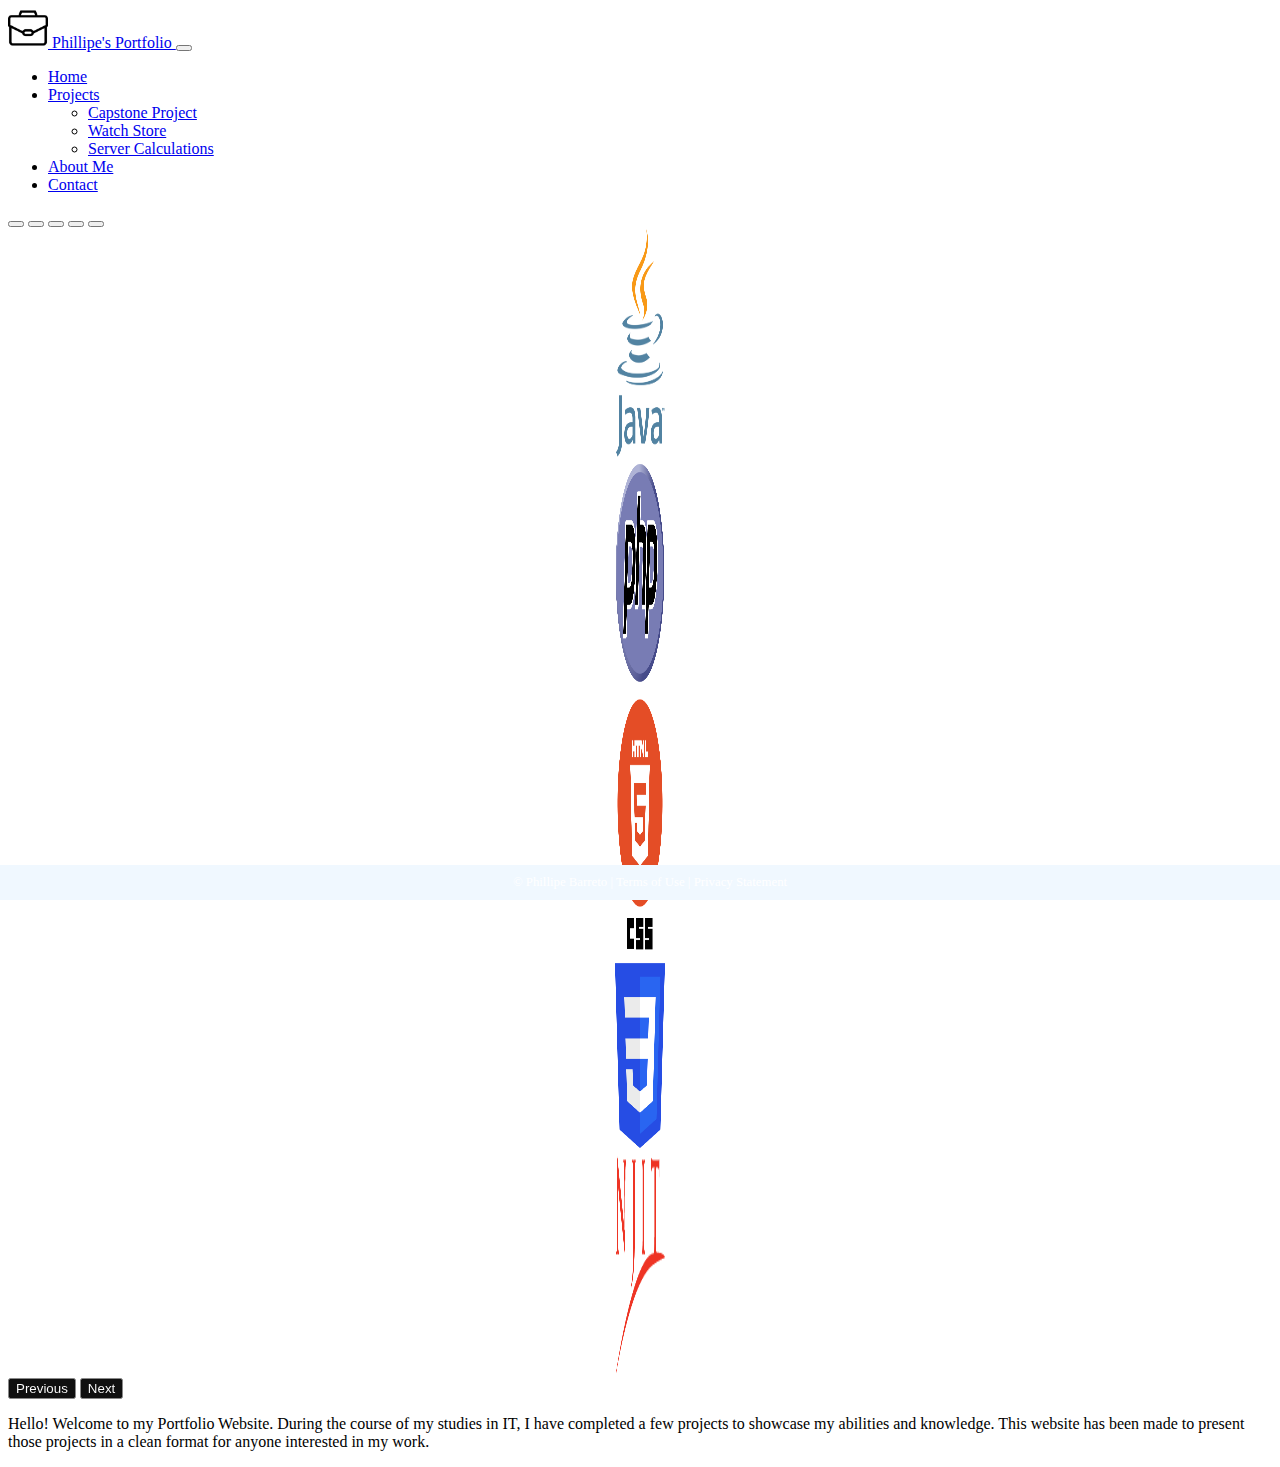
<file: index.html>
<!-- DEVELOPER: Phillipe Barreto, IS117-006, Spring 2023-->
<!DOCTYPE html>
<html lang="en">
<head>
    <meta charset="UTF-8">
    <meta name="viewport" content="width=device-width, initial-scale=1">
    <title>Phillipe's Project Portfolio</title>
    <link href="https://cdn.jsdelivr.net/npm/bootstrap@5.0.2/dist/css/bootstrap.min.css" rel="stylesheet" 
    integrity="sha384-EVSTQN3/azprG1Anm3QDgpJLIm9Nao0Yz1ztcQTwFspd3yD65VohhpuuCOmLASjC" crossorigin="anonymous">
    <link rel="stylesheet" href="styles/main.css">
</head>
<body>
    <nav class="navbar navbar-expand-md justify-content-start bg-dark navbar-dark col-12">
        <div class="container">
          <a class="navbar-brand" href="index.html">
            <img src="images/portfolio.png" height="40" alt="portfolio logo"> Phillipe's Portfolio
          </a>
          <button class="navbar-toggler" type="button" data-toggle="collapse" data-target="#navbarNav"
            aria-controls="navbarNav" aria-expanded="false" aria-label="Toggle navigation">
            <span class="navbar-toggler-icon"></span>
          </button>
          <div class="collapse navbar-collapse" id="navbarNav">
            <ul class="navbar-nav ml-auto text-primary">
              <li class="nav-item">
                <a class="nav-link active" aria-current="page" href="index.html">Home</a>
              </li>
              <!-- dropdown-->
              <li class="nav-item dropdown">
                <a href="#" class="nav-link dropdown-toggle" id="navbardrop"
                data-toggle="dropdown" role="button" data-bs-toggle="dropdown" aria-expanded="false">
                  Projects
                </a>
                <ul class="dropdown-menu">
                  <li><a class="dropdown-item" href="pro1.html">Capstone Project</a></li>
                  <li><a class="dropdown-item" href="pro2.html">Watch Store</a></li>
                  <li><a class="dropdown-item" href="pro3.html">Server Calculations</a></li>
                </ul>
              </li>
              <li class="nav-item">
                <a class="nav-link" href="aboutme.html">About Me
                </a>
                </li>
              <li class="nav-item">
                <a class="nav-link" href="contact.html">Contact</a>
              </li>
            </ul>
          </div>
        </div>
      </nav>
      
      <!-- Carousel -->
    <div id="carouselExampleIndicators" class="carousel slide" data-bs-ride="true">
        <div class="carousel-indicators">
            <button type="button" data-bs-target="#carouselExampleIndicators" data-bs-slide-to="0" class="active" aria-current="true" aria-label="Slide 1"></button>
            <button type="button" data-bs-target="#carouselExampleIndicators" data-bs-slide-to="1" aria-label="Slide 2"></button>
            <button type="button" data-bs-target="#carouselExampleIndicators" data-bs-slide-to="2" aria-label="Slide 3"></button>
            <button type="button" data-bs-target="#carouselExampleIndicators" data-bs-slide-to="3" aria-label="Slide 4"></button>
            <button type="button" data-bs-target="#carouselExampleIndicators" data-bs-slide-to="4" aria-label="Slide 5"></button>
        </div>
        <div class="carousel-inner">
            <div class="carousel-item active">
                <img src="images/javalogo.png" class="center-block w-50" alt="...">
            </div>
            <div class="carousel-item">
                <img src="images/PHP-logo.svg.png" class="d-flex w-50 justify-content-center" alt="...">
            </div>
            <div class="carousel-item">
                <img src="images/htmllogo.webp" class="d-flex w-50 justify-content-center" alt="...">
            </div>
            <div class="carousel-item">
                <img src="images/CSS3_logo_and_wordmark.svg.png" class="d-flex w-50 justify-content-center" alt="...">
            </div>
            <div class="carousel-item">
                <img src="images/njitlogo.png" class="d-flex w-50 justify-content-center" alt="...">
            </div>
        </div>
     <button class="carousel-control-prev" type="button" data-bs-target="#carouselExampleIndicators" data-bs-slide="prev">
         <span class="carousel-control-prev-icon" aria-hidden="true"></span>
          <span class="visually-hidden">Previous</span>
     </button>
     <button class="carousel-control-next" type="button" data-bs-target="#carouselExampleIndicators" data-bs-slide="next">
         <span class="carousel-control-next-icon" aria-hidden="true"></span>
         <span class="visually-hidden">Next</span>
     </button>
    </div>
    <div class="col-xl-7 d-flex aligns-items-center justify-content-center text-center mx-auto">
        <div class="card">
          <div class="card-body ">
            
            <p class="card-text"></p>Hello! Welcome to my Portfolio Website. During the course of my studies in IT, I have completed a few projects to showcase my abilities and knowledge. 
                This website has been made to present those projects in a clean format for anyone interested in my work.</p>
           
       </div>
    

    <footer class ="footer page-footer font-small text-center ">
        <div class ="container">
            <div class ="row">
                <span class="text-muted"> &copy; Phillipe Barreto  |  Terms of Use  |  Privacy Statement</span>
            </div>
        </div>
    </footer>

    <script src="https://cdn.jsdelivr.net/npm/@popperjs/core@2.9.2/dist/umd/popper.min.js" integrity="sha384-IQsoLXl5PILFhosVNubq5LC7Qb9DXgDA9i+tQ8Zj3iwWAwPtgFTxbJ8NT4GN1R8p" 
    crossorigin="anonymous"></script>
    <script src="https://cdn.jsdelivr.net/npm/bootstrap@5.0.2/dist/js/bootstrap.min.js" integrity="sha384-cVKIPhGWiC2Al4u+LWgxfKTRIcfu0JTxR+EQDz/bgldoEyl4H0zUF0QKbrJ0EcQF" 
    crossorigin="anonymous"></script>
</body>
</html>
</file>
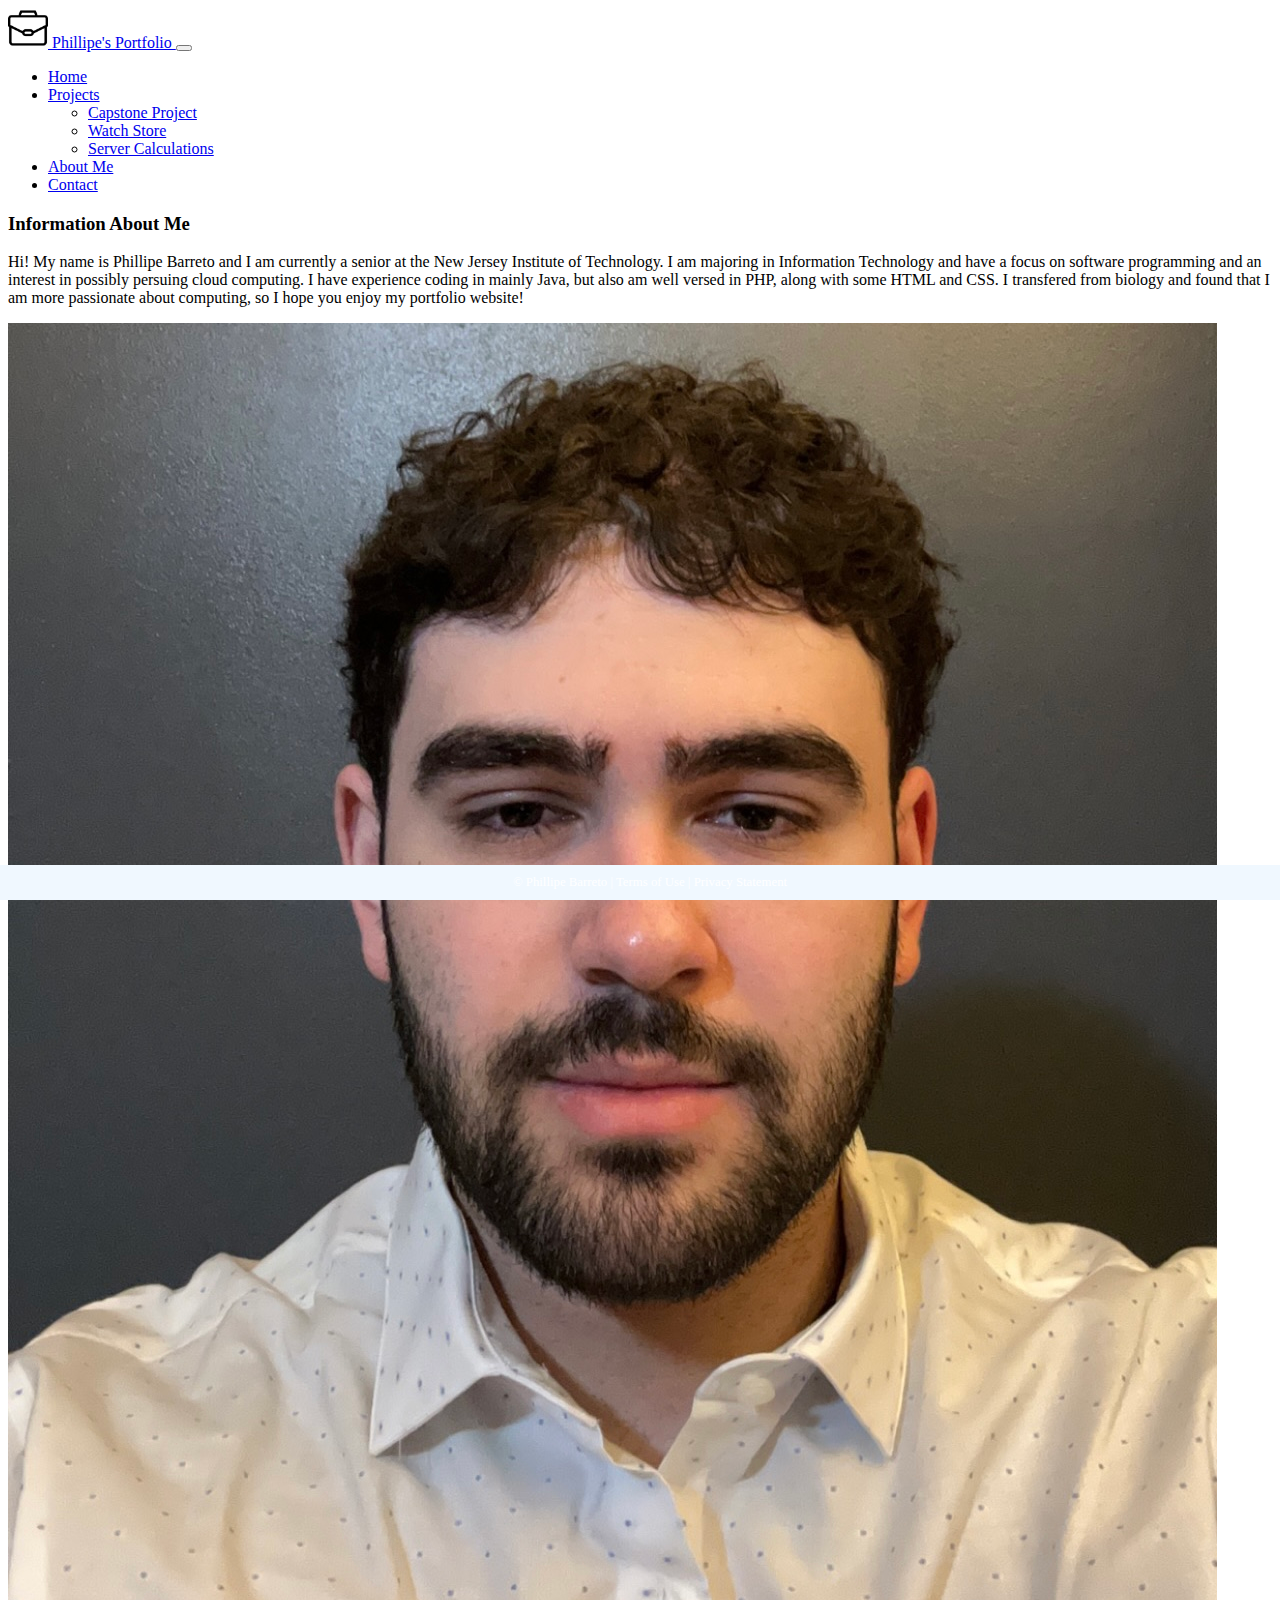
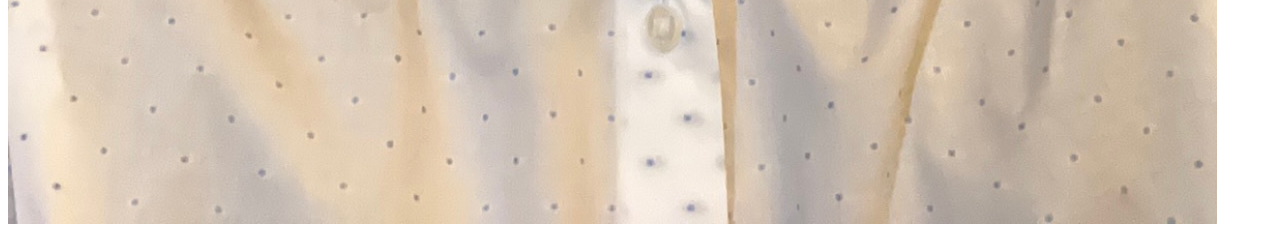
<file: aboutme.html>
<!-- DEVELOPER: Phillipe Barreto, IS117-006, Spring 2023-->
<!DOCTYPE html>
<html lang="en">
<head>
    <meta charset="UTF-8">
    <meta name="viewport" content="width=device-width, initial-scale=1">
    <title>Phillipe's Project Portfolio</title>
    <link href="https://cdn.jsdelivr.net/npm/bootstrap@5.0.2/dist/css/bootstrap.min.css" rel="stylesheet" 
    integrity="sha384-EVSTQN3/azprG1Anm3QDgpJLIm9Nao0Yz1ztcQTwFspd3yD65VohhpuuCOmLASjC" crossorigin="anonymous">
    <link rel="stylesheet" href="styles/main.css">
</head>
<body>
    <nav class="navbar navbar-expand-md justify-content-start bg-dark navbar-dark col-12">
        <div class="container">
          <a class="navbar-brand" href="index.html">
            <img src="images/portfolio.png" height="40" alt="portfolio logo"> Phillipe's Portfolio
          </a>
          <button class="navbar-toggler" type="button" data-toggle="collapse" data-target="#navbarNav"
            aria-controls="navbarNav" aria-expanded="false" aria-label="Toggle navigation">
            <span class="navbar-toggler-icon"></span>
          </button>
          <div class="collapse navbar-collapse" id="navbarNav">
            <ul class="navbar-nav ml-auto text-primary">
              <li class="nav-item">
                <a class="nav-link active" aria-current="page" href="index.html">Home</a>
              </li>
              <!-- dropdown-->
              <li class="nav-item dropdown">
                <a href="#" class="nav-link dropdown-toggle" id="navbardrop"
                data-toggle="dropdown" role="button" data-bs-toggle="dropdown" aria-expanded="false">
                  Projects
                </a>
                <ul class="dropdown-menu">
                  <li><a class="dropdown-item" href="pro1.html">Capstone Project</a></li>
                  <li><a class="dropdown-item" href="pro2.html">Watch Store</a></li>
                  <li><a class="dropdown-item" href="pro3.html">Server Calculations</a></li>
                </ul>
              </li>
              <li class="nav-item">
                <a class="nav-link" href="aboutme.html">About Me
                </a>
                </li>
              <li class="nav-item">
                <a class="nav-link" href="contact.html">Contact</a>
              </li>
            </ul>
          </div>
        </div>
      </nav>
      <div class="col-xl-7 d-flex aligns-items-center justify-content-center text-center mx-auto">
        <div class="card">
          <div class="card-body ">
            
            <h3 class="mb-4">Information About Me</h3>
            <div class="row">
              
              <div class="mx-auto">
                <div class="card mb-3">
                  
                  <div class="card-body">
                    <p class="card-text"> Hi! My name is Phillipe Barreto and I am currently a senior at the New Jersey Institute of Technology. I am majoring in Information Technology and
                        have a focus on software programming and an interest in possibly persuing cloud computing. I have experience coding in mainly Java, but also am well versed in PHP, along
                        with some HTML and CSS. I transfered from biology and found that I am more passionate about computing, so I hope you enjoy my portfolio website!
                    </p>
                      
                  </div>
                  <img src="images/IMG_9213.jpg" class="card-img-right" alt="Picture of me">




      <footer class ="footer page-footer font-small text-center">
        <div class ="container">
            <div class ="row">
                <span class="text-muted"> &copy; Phillipe Barreto  |  Terms of Use  |  Privacy Statement</span>
            </div>
        </div>
    </footer>
   

    <script src="https://cdn.jsdelivr.net/npm/@popperjs/core@2.9.2/dist/umd/popper.min.js" integrity="sha384-IQsoLXl5PILFhosVNubq5LC7Qb9DXgDA9i+tQ8Zj3iwWAwPtgFTxbJ8NT4GN1R8p" 
    crossorigin="anonymous"></script>
    <script src="https://cdn.jsdelivr.net/npm/bootstrap@5.0.2/dist/js/bootstrap.min.js" integrity="sha384-cVKIPhGWiC2Al4u+LWgxfKTRIcfu0JTxR+EQDz/bgldoEyl4H0zUF0QKbrJ0EcQF" 
    crossorigin="anonymous"></script>
</body>
</html>
</file>
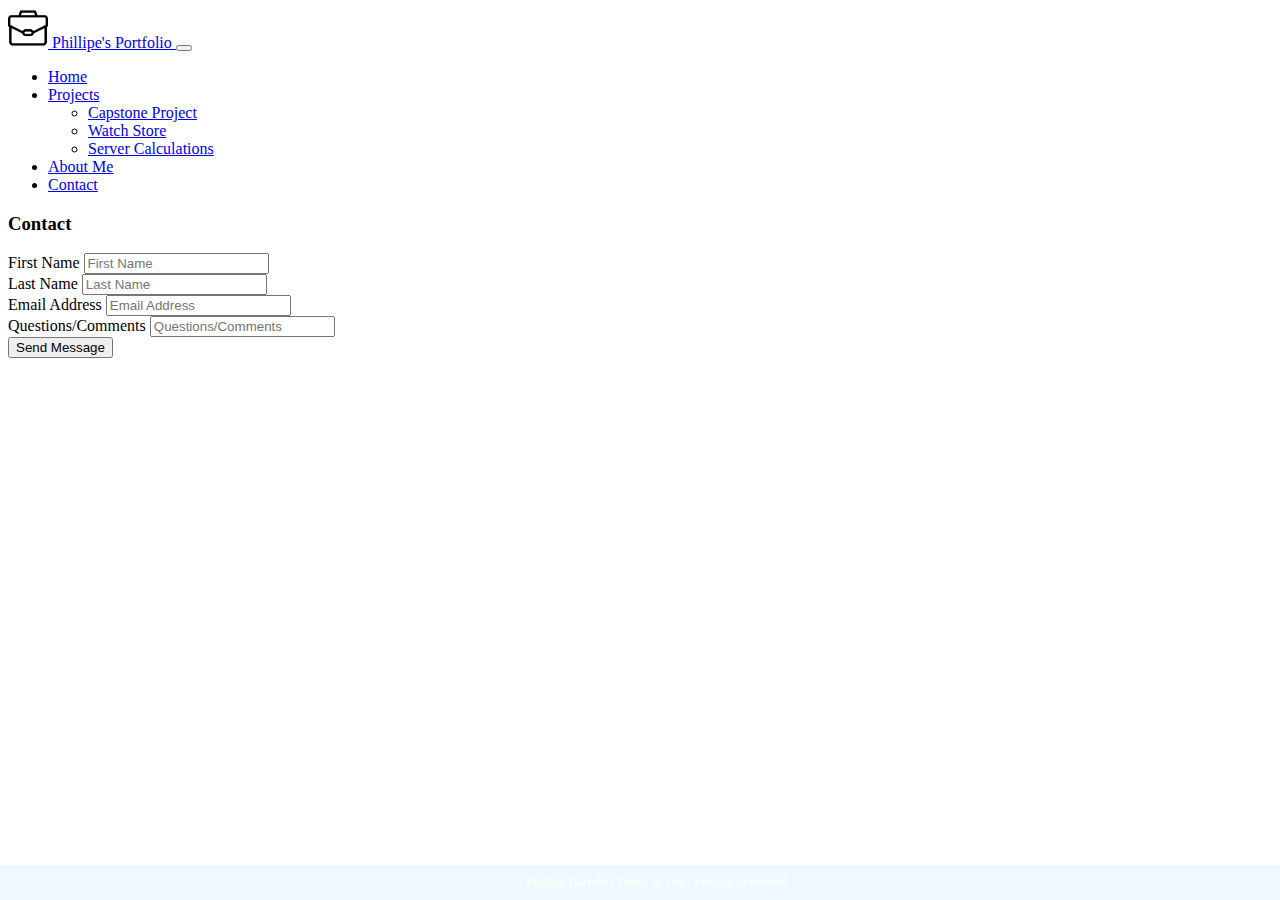
<file: contact.html>
<!-- DEVELOPER: Phillipe Barreto, IS117-006, Spring 2023-->
<!DOCTYPE html>
<html lang="en">
<head>
    <meta charset="UTF-8">
    <meta name="viewport" content="width=device-width, initial-scale=1">
    <title>Phillipe's Project Portfolio</title>
    <link href="https://cdn.jsdelivr.net/npm/bootstrap@5.0.2/dist/css/bootstrap.min.css" rel="stylesheet" 
    integrity="sha384-EVSTQN3/azprG1Anm3QDgpJLIm9Nao0Yz1ztcQTwFspd3yD65VohhpuuCOmLASjC" crossorigin="anonymous">
    <link rel="stylesheet" href="styles/main.css">
</head>
<body>
    <nav class="navbar navbar-expand-md justify-content-start bg-dark navbar-dark col-12">
        <div class="container">
          <a class="navbar-brand" href="index.html">
            <img src="images/portfolio.png" height="40" alt="portfolio logo"> Phillipe's Portfolio
          </a>
          <button class="navbar-toggler" type="button" data-toggle="collapse" data-target="#navbarNav"
            aria-controls="navbarNav" aria-expanded="false" aria-label="Toggle navigation">
            <span class="navbar-toggler-icon"></span>
          </button>
          <div class="collapse navbar-collapse" id="navbarNav">
            <ul class="navbar-nav ml-auto text-primary">
              <li class="nav-item">
                <a class="nav-link active" aria-current="page" href="index.html">Home</a>
              </li>
              <!-- dropdown-->
              <li class="nav-item dropdown">
                <a href="#" class="nav-link dropdown-toggle" id="navbardrop"
                data-toggle="dropdown" role="button" data-bs-toggle="dropdown" aria-expanded="false">
                  Projects
                </a>
                <ul class="dropdown-menu">
                  <li><a class="dropdown-item" href="pro1.html">Capstone Project</a></li>
                  <li><a class="dropdown-item" href="pro2.html">Watch Store</a></li>
                  <li><a class="dropdown-item" href="pro3.html">Server Calculations</a></li>
                </ul>
              </li>
              <li class="nav-item">
                <a class="nav-link" href="aboutme.html">About Me
                </a>
                </li>
              <li class="nav-item">
                <a class="nav-link" href="contact.html">Contact</a>
              </li>
            </ul>
          </div>
        </div>
      </nav>
      
      <!--Body Card-->
  <div class="col-xl-9 mx-auto">
    <div class="card text-center">
      <div class="card-body">
        <div class="container pt ">
          <div class="row justify-content-center">
            <div class="col-lg">

              <h3 class="mb-4">Contact</h3>
              <form method="POST" id="contactForm" name="contactForm" class="contactForm">
                <div class="row">
                  <div class="col-md-6">
                    <div class="form-group">
                      <label class="label" for="firstN">First Name</label>
                      <input type="text" class="form-control" name="firstN" id="firstN" placeholder="First Name">
                    </div>
                  </div>
                  <div class="col-md-6">
                    <div class="form-group">
                      <label class="label" for="lastN">Last Name</label>
                      <input type="lastN" class="form-control" name="lastN" id="lastN" placeholder="Last Name">
                    </div>
                  </div>
                  <div class="col-md-12">
                    <div class="form-group">
                      <label class="label" for="email">Email Address</label>
                      <input type="text" class="form-control" name="email" id="email" placeholder="Email Address">
                    </div>
                    <div class="col-md-12">
                        <div class="form-group">
                          <label class="label" for="questions">Questions/Comments</label>
                          <input type="text" class="form-control" name="questions" id="questions" placeholder="Questions/Comments">
                        </div>
                    <div class="col-md-12">
                    <div class="form-group">
                      <input type="submit" value="Send Message" class="btn btn-primary">
                      <div class="submitting"></div>
                    </div>
                  </div>
                </div>
              </form>
            </div>
          </div>

        </div>
      </div>

    </div>

  </div>
  <div class="clear"></div>

            
      </div>

      <footer class ="footer page-footer font-small text-center">
        <div class ="container">
            <div class ="row">
                <span class="text-muted"> &copy; Phillipe Barreto  |  Terms of Use  |  Privacy Statement</span>
            </div>
        </div>
    </footer>

    <script src="https://cdn.jsdelivr.net/npm/@popperjs/core@2.9.2/dist/umd/popper.min.js" integrity="sha384-IQsoLXl5PILFhosVNubq5LC7Qb9DXgDA9i+tQ8Zj3iwWAwPtgFTxbJ8NT4GN1R8p" 
    crossorigin="anonymous"></script>
    <script src="https://cdn.jsdelivr.net/npm/bootstrap@5.0.2/dist/js/bootstrap.min.js" integrity="sha384-cVKIPhGWiC2Al4u+LWgxfKTRIcfu0JTxR+EQDz/bgldoEyl4H0zUF0QKbrJ0EcQF" 
    crossorigin="anonymous"></script>
</body>
</html>
</file>
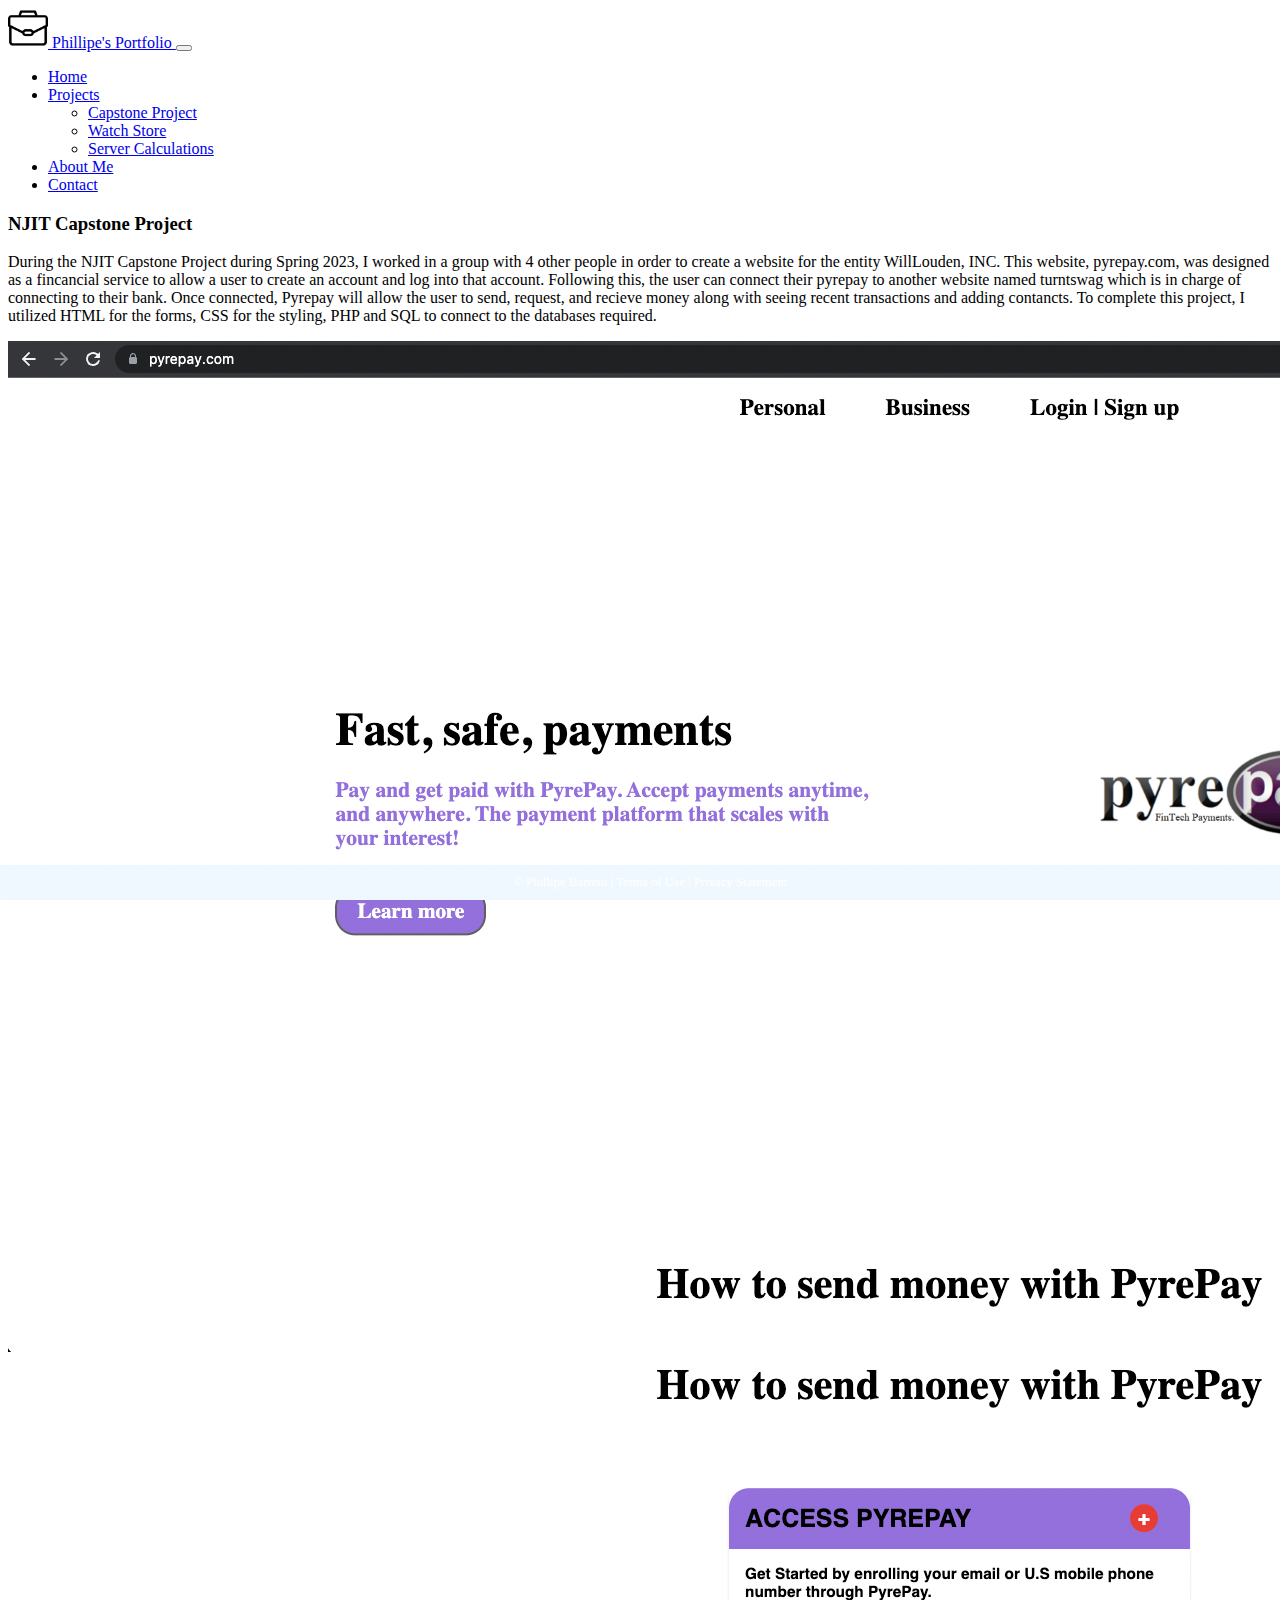
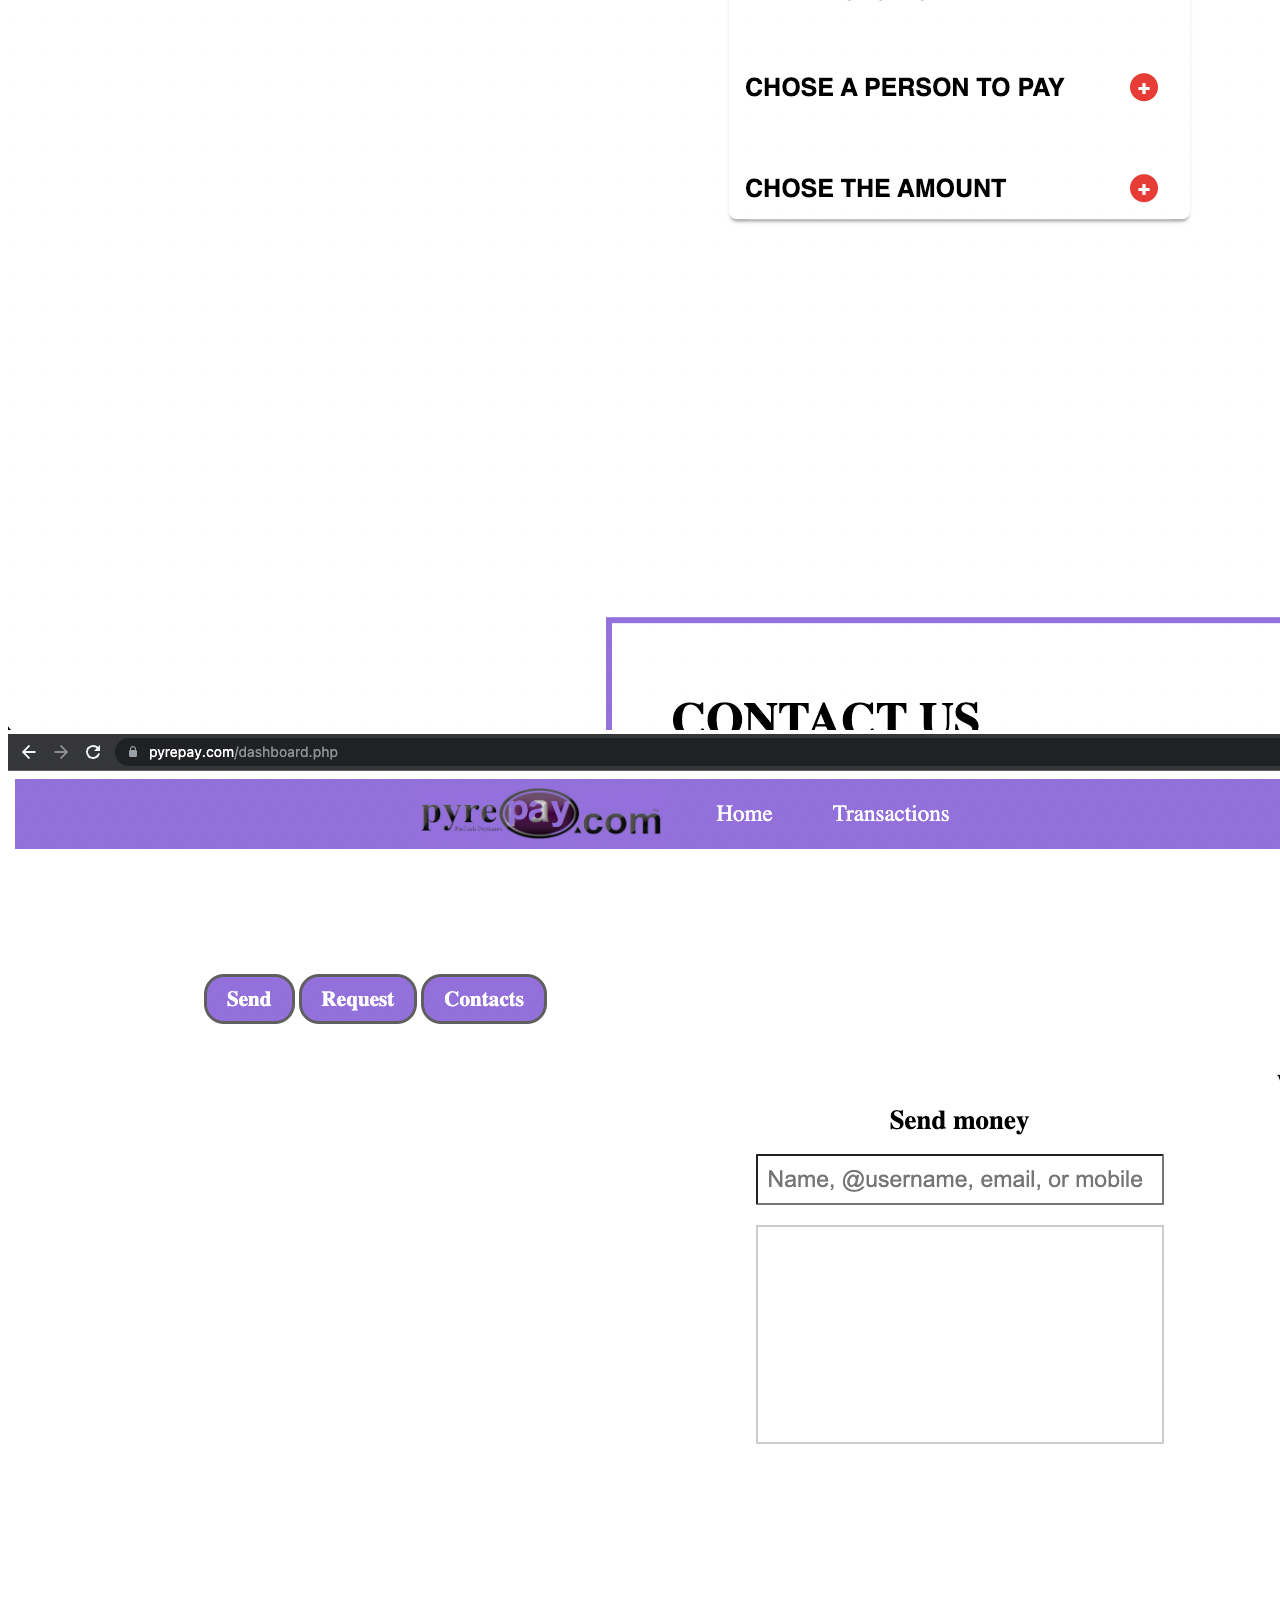
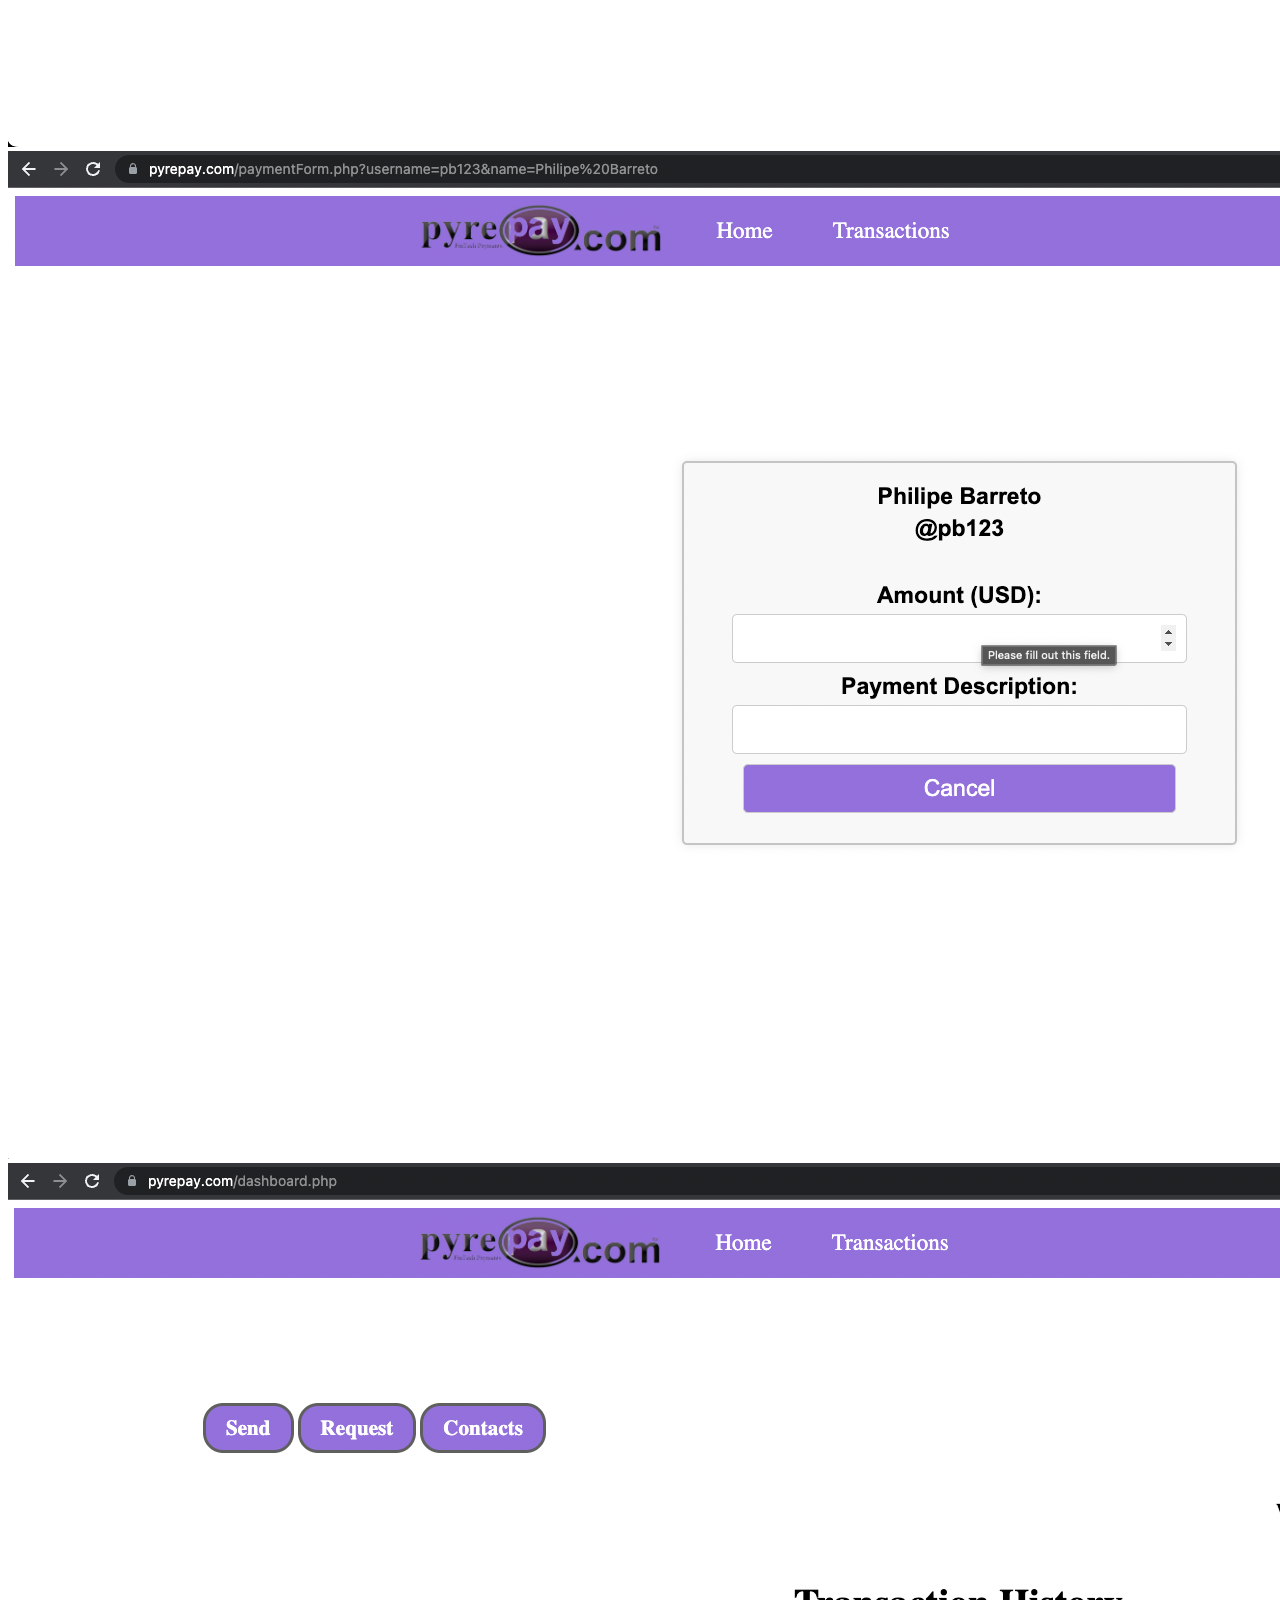
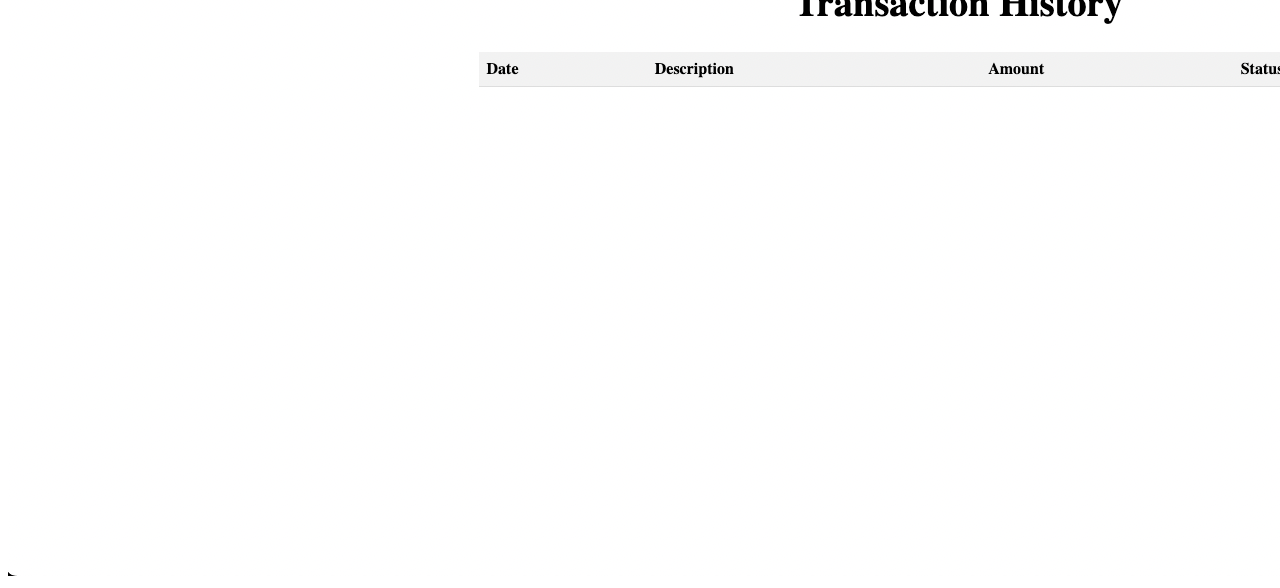
<file: pro1.html>
<!-- DEVELOPER: Phillipe Barreto, IS117-006, Spring 2023-->
<!DOCTYPE html>
<html lang="en">
<head>
    <meta charset="UTF-8">
    <meta name="viewport" content="width=device-width, initial-scale=1">
    <title>Phillipe's Project Portfolio</title>
    <link href="https://cdn.jsdelivr.net/npm/bootstrap@5.0.2/dist/css/bootstrap.min.css" rel="stylesheet" 
    integrity="sha384-EVSTQN3/azprG1Anm3QDgpJLIm9Nao0Yz1ztcQTwFspd3yD65VohhpuuCOmLASjC" crossorigin="anonymous">
    <link rel="stylesheet" href="styles/main.css">
</head>
<body>
    <nav class="navbar navbar-expand-md justify-content-start bg-dark navbar-dark col-12">
        <div class="container">
          <a class="navbar-brand" href="index.html">
            <img src="images/portfolio.png" height="40" alt="portfolio logo"> Phillipe's Portfolio
          </a>
          <button class="navbar-toggler" type="button" data-toggle="collapse" data-target="#navbarNav"
            aria-controls="navbarNav" aria-expanded="false" aria-label="Toggle navigation">
            <span class="navbar-toggler-icon"></span>
          </button>
          <div class="collapse navbar-collapse" id="navbarNav">
            <ul class="navbar-nav ml-auto text-primary">
              <li class="nav-item">
                <a class="nav-link active" aria-current="page" href="index.html">Home</a>
              </li>
              <!-- dropdown-->
              <li class="nav-item dropdown">
                <a href="#" class="nav-link dropdown-toggle" id="navbardrop"
                data-toggle="dropdown" role="button" data-bs-toggle="dropdown" aria-expanded="false">
                  Projects
                </a>
                <ul class="dropdown-menu">
                  <li><a class="dropdown-item" href="pro1.html">Capstone Project</a></li>
                  <li><a class="dropdown-item" href="pro2.html">Watch Store</a></li>
                  <li><a class="dropdown-item" href="pro3.html">Server Calculations</a></li>
                </ul>
              </li>
              <li class="nav-item">
                <a class="nav-link" href="aboutme.html">About Me
                </a>
                </li>
              <li class="nav-item">
                <a class="nav-link" href="contact.html">Contact</a>
              </li>
            </ul>
          </div>
        </div>
      </nav>
      
      <div class="col-xl-7 d-flex aligns-items-center justify-content-center text-center mx-auto">
        <div class="card">
          <div class="card-body ">
            
            <h3 class="mb-4">NJIT Capstone Project</h3>
            <div class="row">
              
              <div class="mx-auto">
                <div class="card mb-3">
                  
                  <div class="card-body">
                    <p class="card-text">During the NJIT Capstone Project during Spring 2023, I worked in a group with 4 other people in order to create a website for the entity WillLouden, INC.
                        This website, pyrepay.com, was designed as a fincancial service to allow a user to create an account and log into that account. Following this, the user can connect their 
                        pyrepay to another website named turntswag which is in charge of connecting to their bank. Once connected, Pyrepay will allow the user to send, request, and recieve
                        money along with seeing recent transactions and adding contancts. To complete this project, I utilized HTML for the forms, CSS for the styling, PHP and SQL to connect to
                        the databases required.
                    </p>
                      
                  </div>
                  <img src="images/py2.png" class="card-img" alt="Pyre1">
                  <img src="images/py3.png" class="card-img" alt="Pyre2">
                  <img src="images/py4.png" class="card-img" alt="Pyre3">
                  <img src="images/py5.png" class="card-img" alt="Pyre4">
                  <img src="images/py6.png" class="card-img" alt="Pyre5">
                </div>
              </div>

              <footer class ="footer page-footer font-small text-center ">
                <div class ="container">
                    <div class ="row">
                        <span class="text-muted"> &copy; Phillipe Barreto  |  Terms of Use  |  Privacy Statement</span>
                    </div>
                </div>
            </footer>

    <script src="https://cdn.jsdelivr.net/npm/@popperjs/core@2.9.2/dist/umd/popper.min.js" integrity="sha384-IQsoLXl5PILFhosVNubq5LC7Qb9DXgDA9i+tQ8Zj3iwWAwPtgFTxbJ8NT4GN1R8p" 
    crossorigin="anonymous"></script>
    <script src="https://cdn.jsdelivr.net/npm/bootstrap@5.0.2/dist/js/bootstrap.min.js" integrity="sha384-cVKIPhGWiC2Al4u+LWgxfKTRIcfu0JTxR+EQDz/bgldoEyl4H0zUF0QKbrJ0EcQF" 
    crossorigin="anonymous"></script>
</body>
</html>
</file>
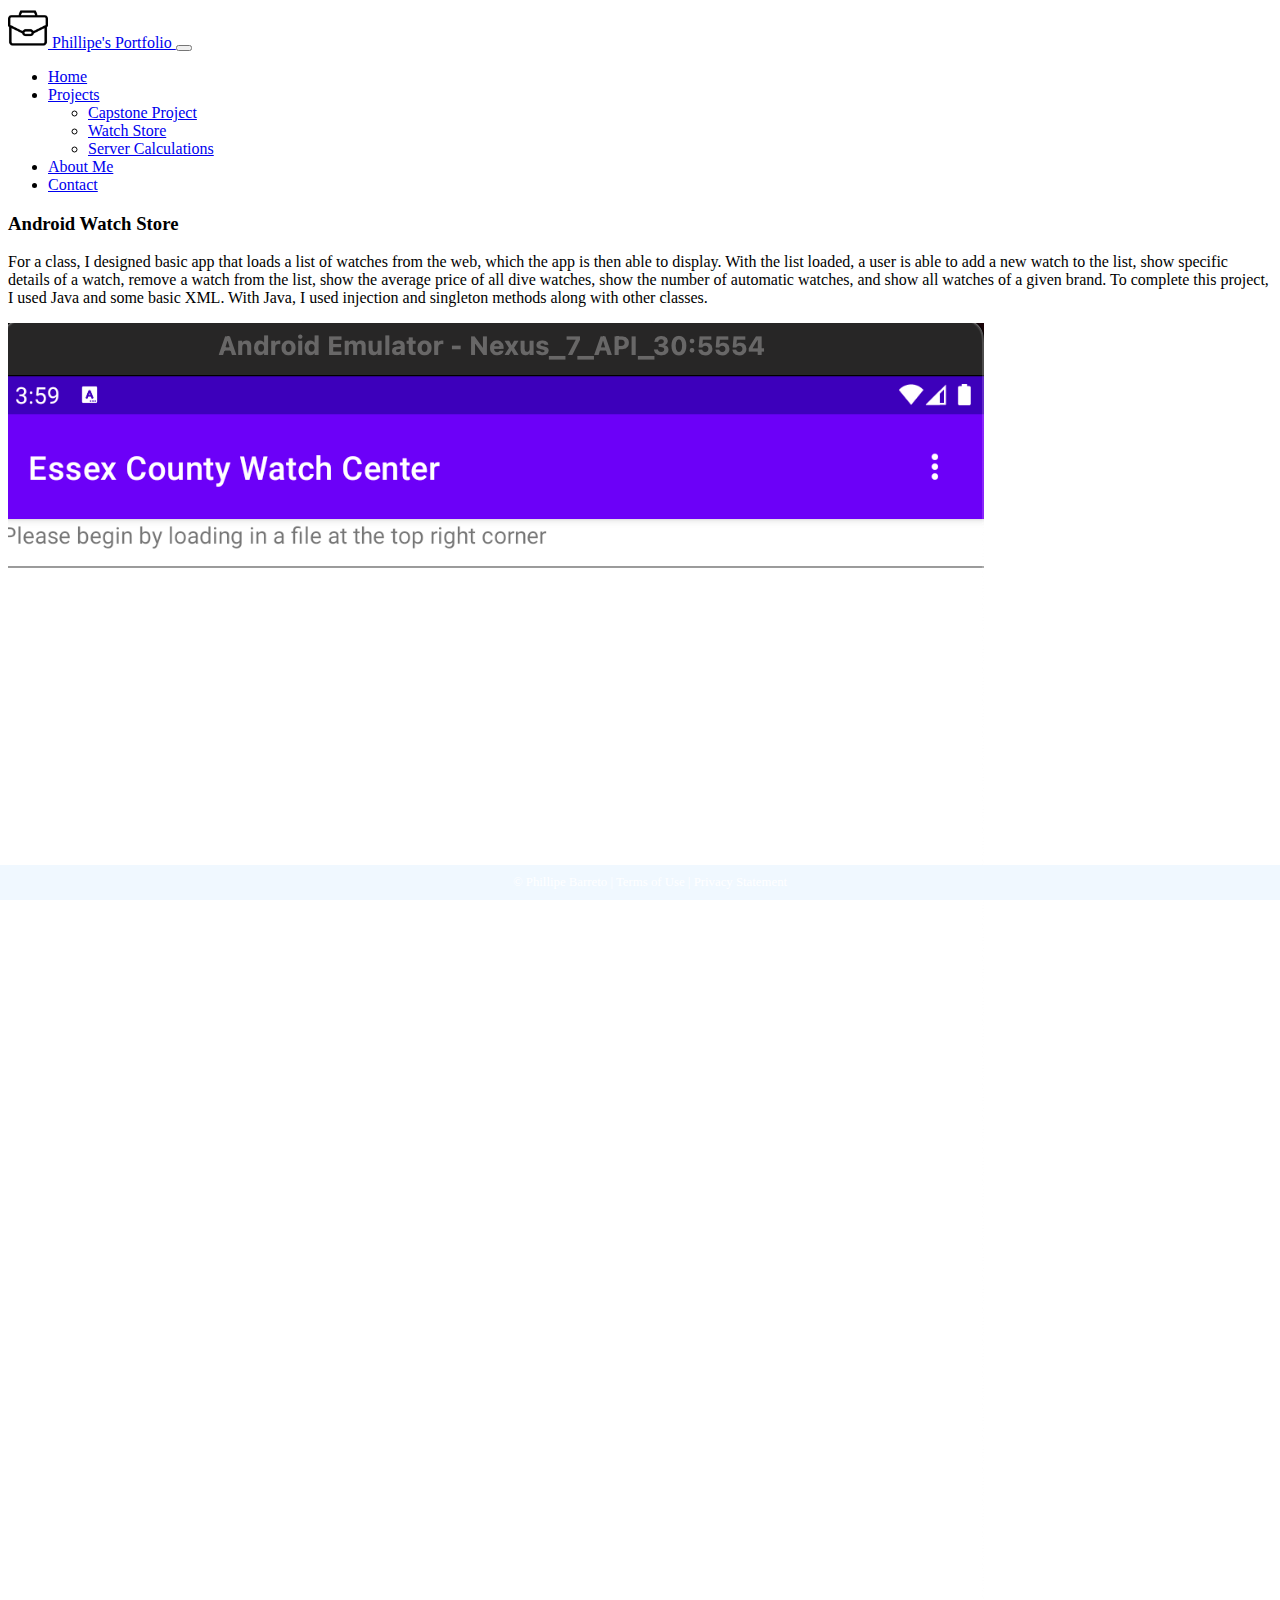
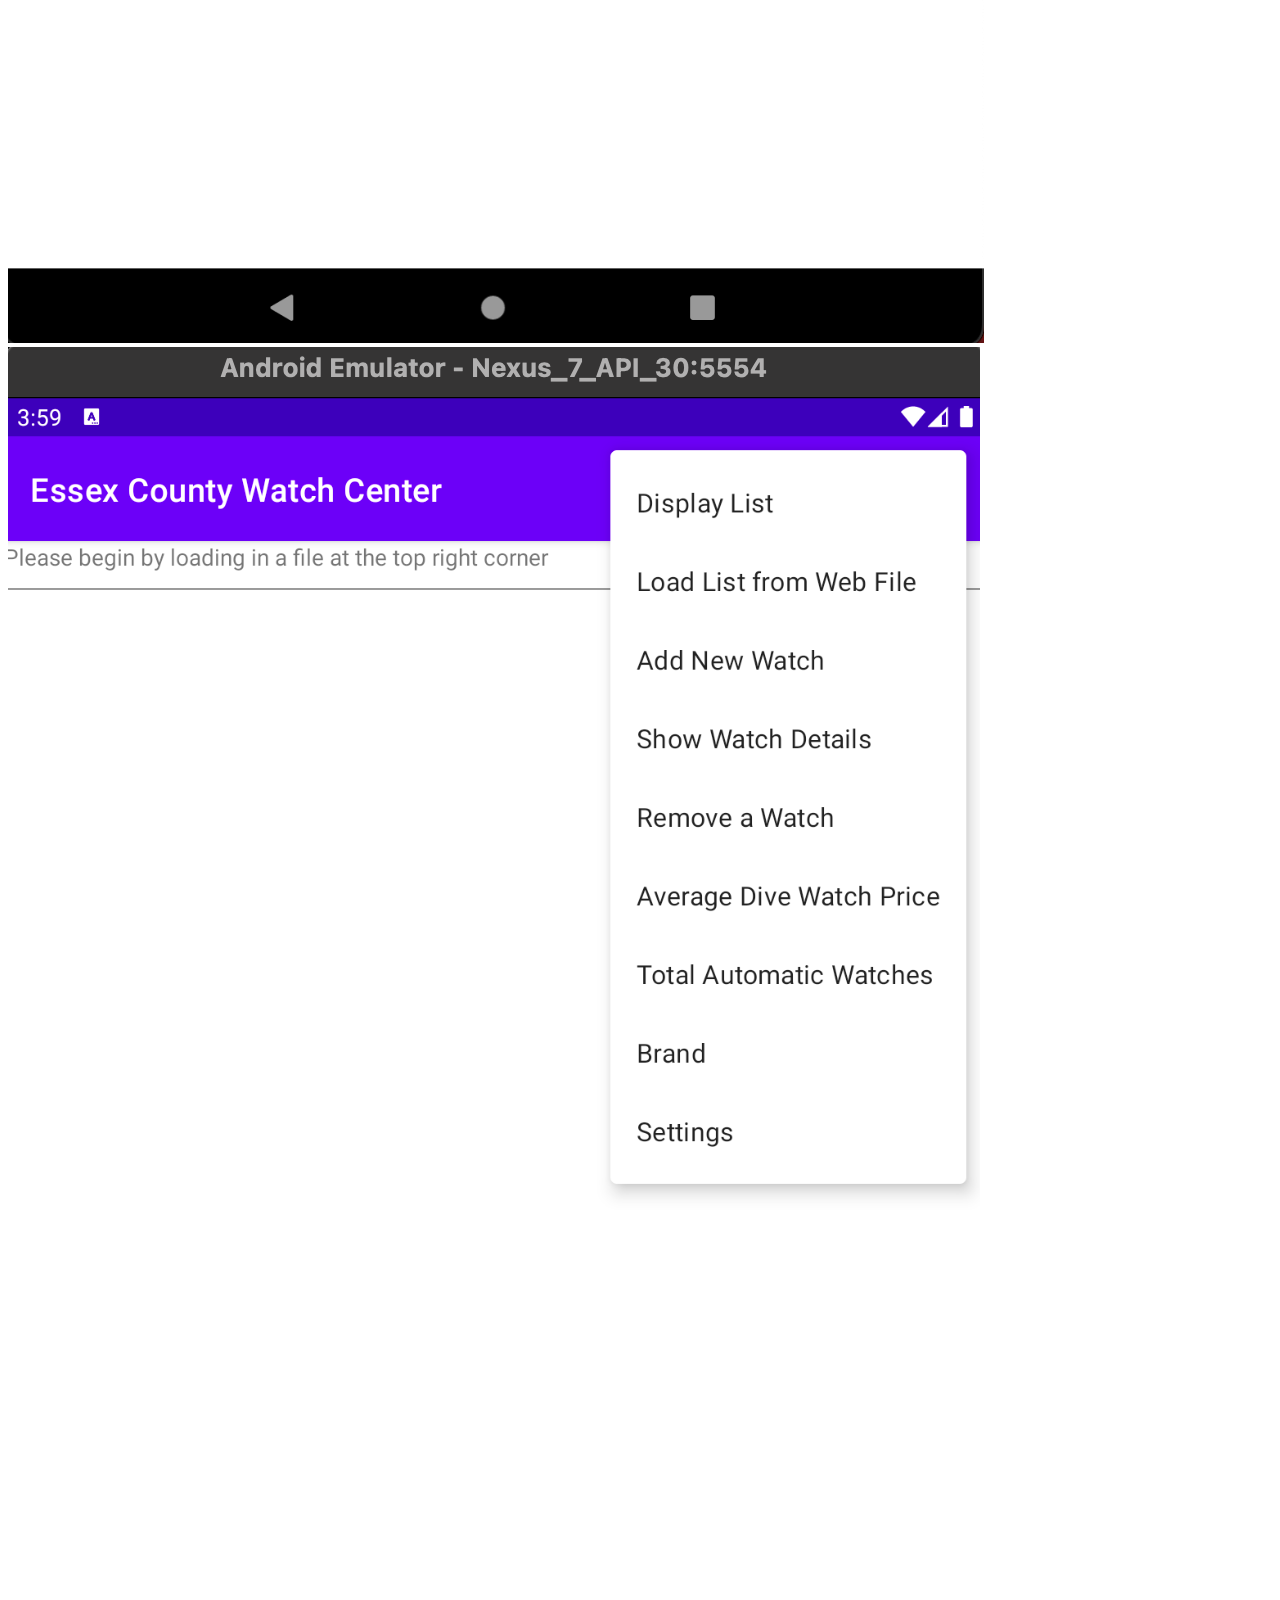
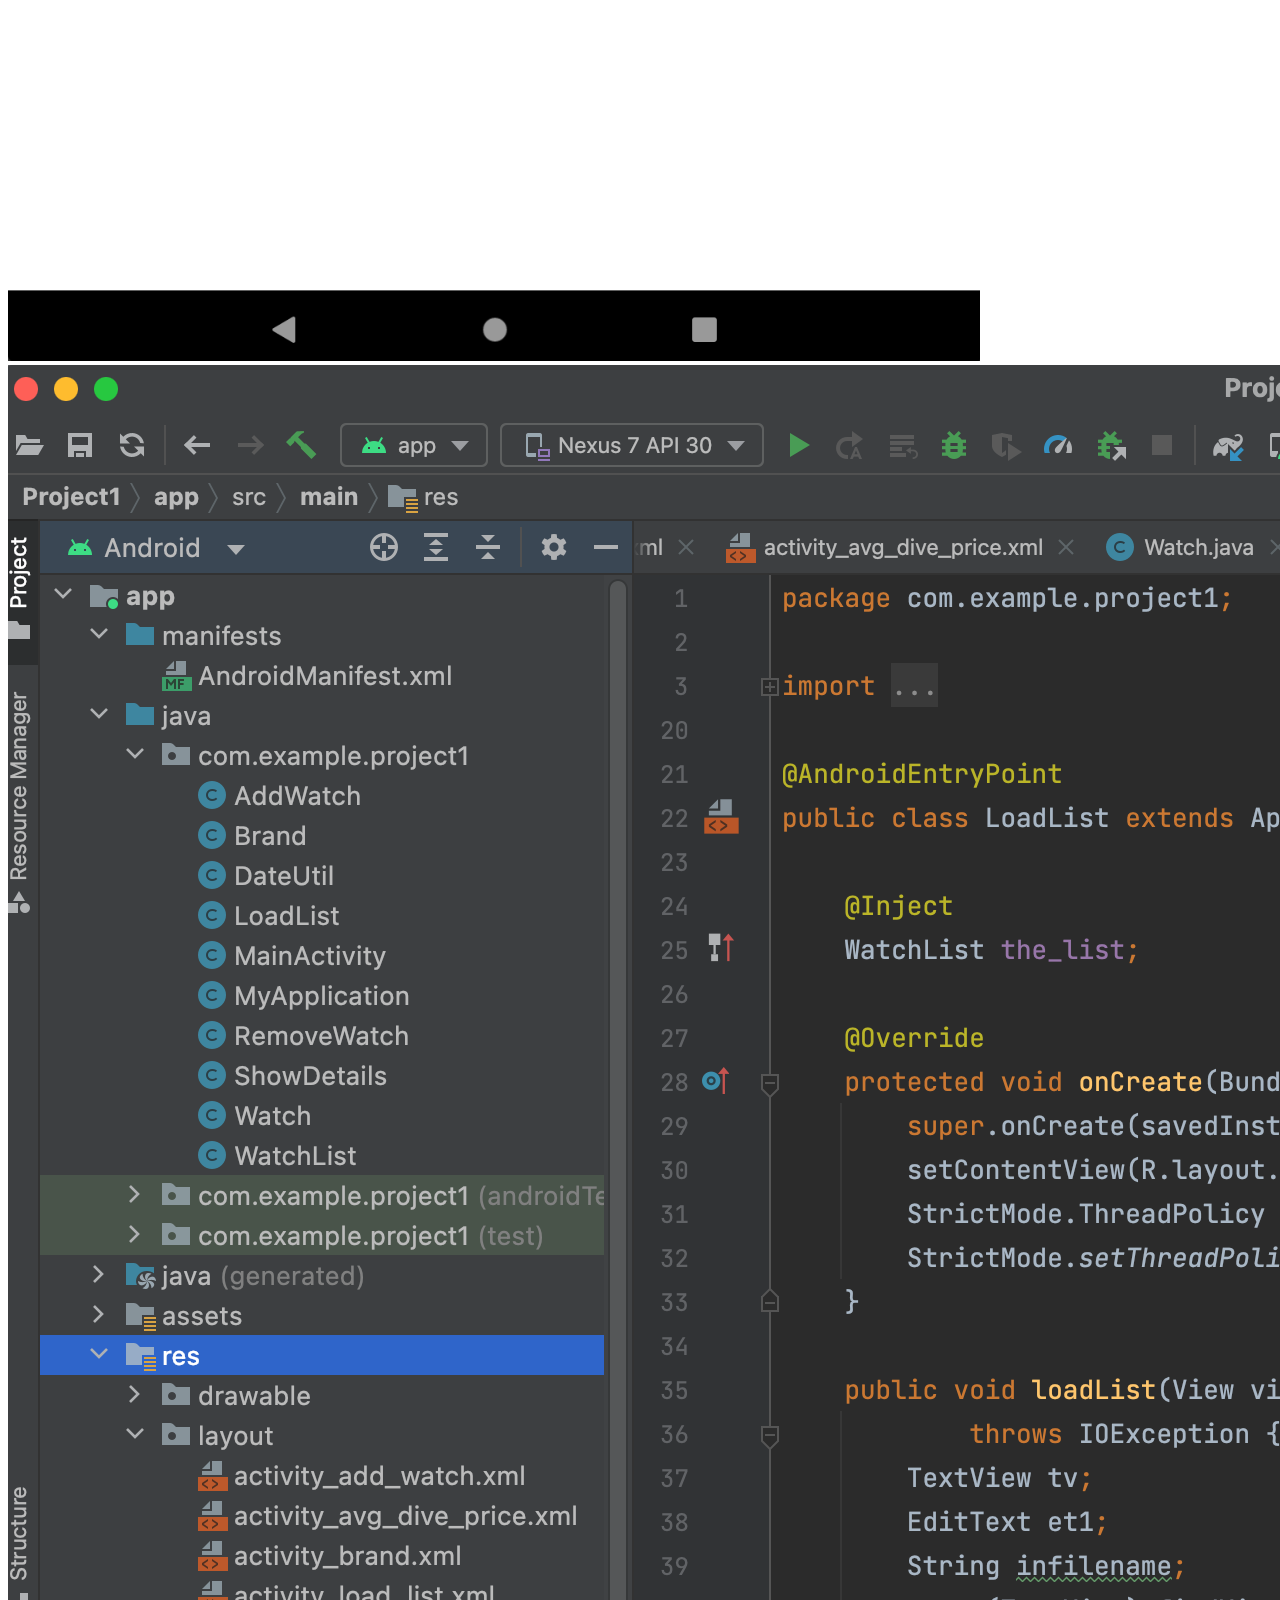
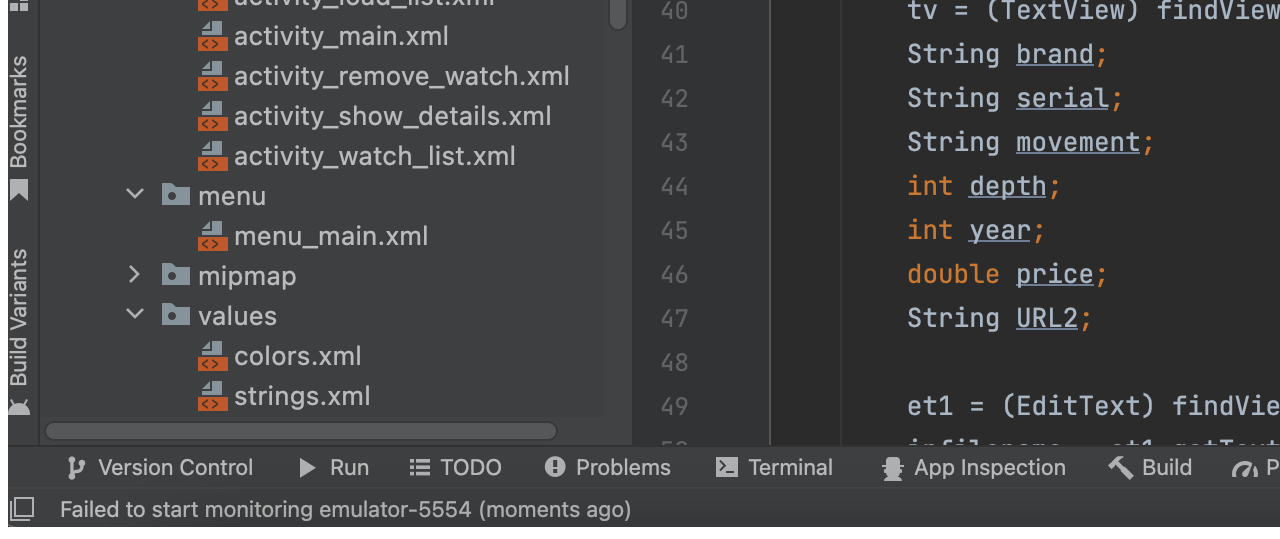
<file: pro2.html>
<!-- DEVELOPER: Phillipe Barreto, IS117-006, Spring 2023-->
<!DOCTYPE html>
<html lang="en">
<head>
    <meta charset="UTF-8">
    <meta name="viewport" content="width=device-width, initial-scale=1">
    <title>Phillipe's Project Portfolio</title>
    <link href="https://cdn.jsdelivr.net/npm/bootstrap@5.0.2/dist/css/bootstrap.min.css" rel="stylesheet" 
    integrity="sha384-EVSTQN3/azprG1Anm3QDgpJLIm9Nao0Yz1ztcQTwFspd3yD65VohhpuuCOmLASjC" crossorigin="anonymous">
    <link rel="stylesheet" href="styles/main.css">
</head>
<body>
    <nav class="navbar navbar-expand-md justify-content-start bg-dark navbar-dark col-12">
        <div class="container">
          <a class="navbar-brand" href="index.html">
            <img src="images/portfolio.png" height="40" alt="portfolio logo"> Phillipe's Portfolio
          </a>
          <button class="navbar-toggler" type="button" data-toggle="collapse" data-target="#navbarNav"
            aria-controls="navbarNav" aria-expanded="false" aria-label="Toggle navigation">
            <span class="navbar-toggler-icon"></span>
          </button>
          <div class="collapse navbar-collapse" id="navbarNav">
            <ul class="navbar-nav ml-auto text-primary">
              <li class="nav-item">
                <a class="nav-link active" aria-current="page" href="index.html">Home</a>
              </li>
              <!-- dropdown-->
              <li class="nav-item dropdown">
                <a href="#" class="nav-link dropdown-toggle" id="navbardrop"
                data-toggle="dropdown" role="button" data-bs-toggle="dropdown" aria-expanded="false">
                  Projects
                </a>
                <ul class="dropdown-menu">
                  <li><a class="dropdown-item" href="pro1.html">Capstone Project</a></li>
                  <li><a class="dropdown-item" href="pro2.html">Watch Store</a></li>
                  <li><a class="dropdown-item" href="pro3.html">Server Calculations</a></li>
                </ul>
              </li>
              <li class="nav-item">
                <a class="nav-link" href="aboutme.html">About Me
                </a>
                </li>
              <li class="nav-item">
                <a class="nav-link" href="contact.html">Contact</a>
              </li>
            </ul>
          </div>
        </div>
      </nav>
      <div class="col-xl-7 d-flex aligns-items-center justify-content-center text-center mx-auto">
        <div class="card">
          <div class="card-body ">
            
            <h3 class="mb-4">Android Watch Store</h3>
            <div class="row">
              
              <div class="mx-auto">
                <div class="card mb-3">
                  
                  <div class="card-body">
                    <p class="card-text"> For a class, I designed basic app that loads a list of watches from the web, which the app is then able to display.
                        With the list loaded, a user is able to add a new watch to the list, show specific details of a watch, remove a watch from the list,
                        show the average price of all dive watches, show the number of automatic watches, and show all watches of a given brand. To complete this 
                        project, I used Java and some basic XML. With Java, I used injection and singleton methods along with other classes.
                    </p>
                      
                  </div>
                  <div>
                  <img src="images/watch1.png" class="card-img" alt="Watch1">
                  <img src="images/watch2.png" class="card-img" alt="Watch2">
                  <img src="images/watch3.png" class="card-img" alt="Watch3">
                  
                </div>
              </div>

              <footer class ="footer page-footer font-small text-center ">
                <div class ="container">
                    <div class ="row">
                        <span class="text-muted"> &copy; Phillipe Barreto  |  Terms of Use  |  Privacy Statement</span>
                    </div>
                </div>
            </footer>
      

    <script src="https://cdn.jsdelivr.net/npm/@popperjs/core@2.9.2/dist/umd/popper.min.js" integrity="sha384-IQsoLXl5PILFhosVNubq5LC7Qb9DXgDA9i+tQ8Zj3iwWAwPtgFTxbJ8NT4GN1R8p" 
    crossorigin="anonymous"></script>
    <script src="https://cdn.jsdelivr.net/npm/bootstrap@5.0.2/dist/js/bootstrap.min.js" integrity="sha384-cVKIPhGWiC2Al4u+LWgxfKTRIcfu0JTxR+EQDz/bgldoEyl4H0zUF0QKbrJ0EcQF" 
    crossorigin="anonymous"></script>
</body>
</html>
</file>
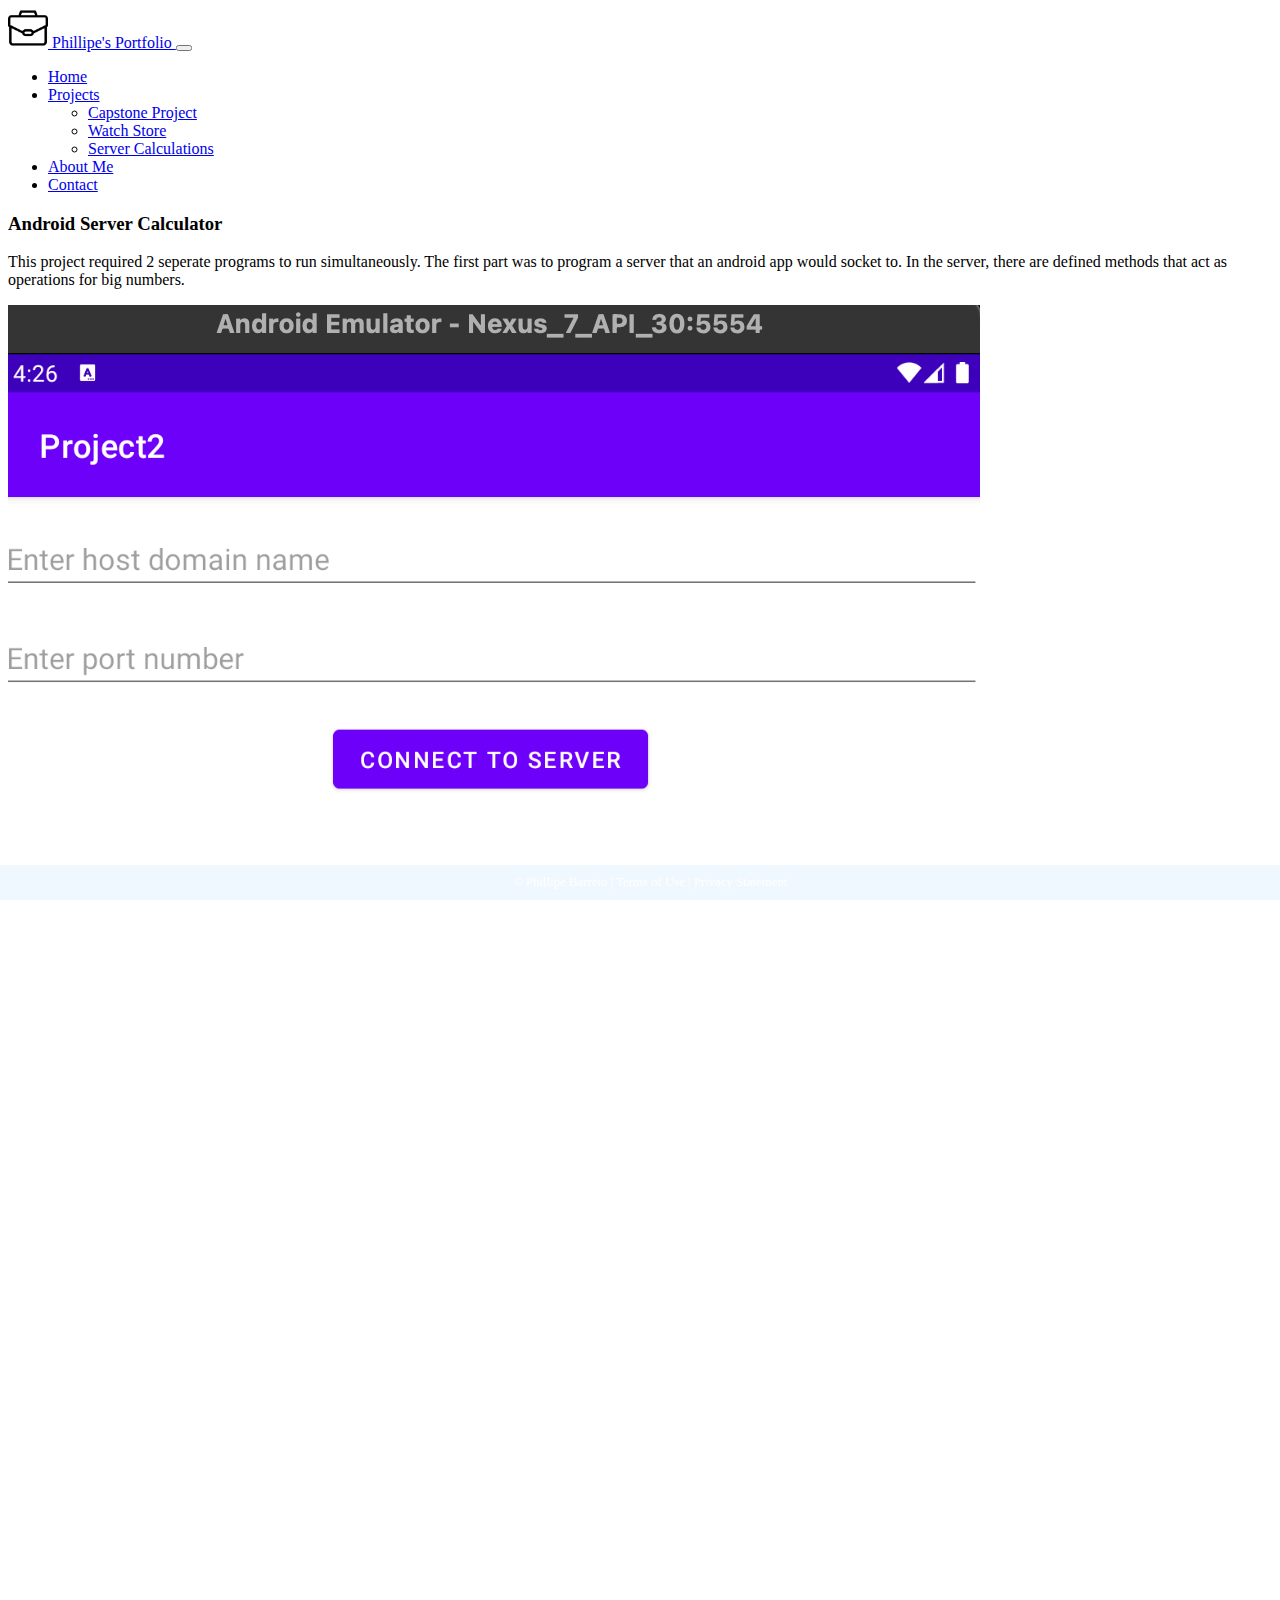
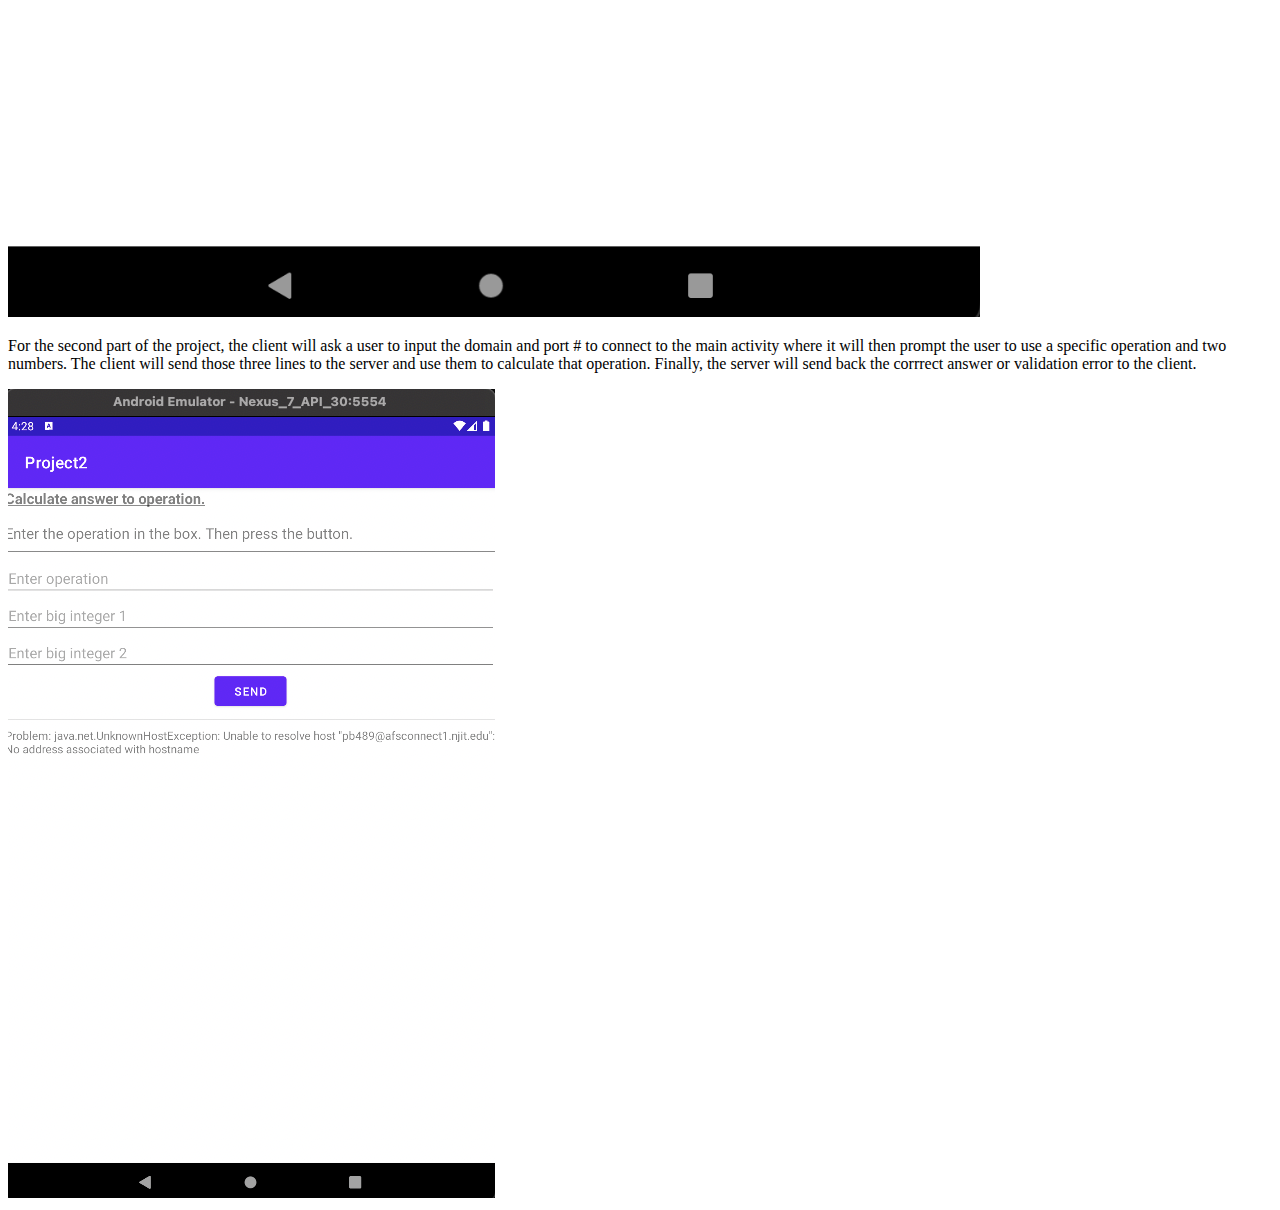
<file: pro3.html>
<!-- DEVELOPER: Phillipe Barreto, IS117-006, Spring 2023-->
<!DOCTYPE html>
<html lang="en">
<head>
    <meta charset="UTF-8">
    <meta name="viewport" content="width=device-width, initial-scale=1">
    <title>Phillipe's Project Portfolio</title>
    <link href="https://cdn.jsdelivr.net/npm/bootstrap@5.0.2/dist/css/bootstrap.min.css" rel="stylesheet" 
    integrity="sha384-EVSTQN3/azprG1Anm3QDgpJLIm9Nao0Yz1ztcQTwFspd3yD65VohhpuuCOmLASjC" crossorigin="anonymous">
    <link rel="stylesheet" href="styles/main.css">
</head>
<body>
    <nav class="navbar navbar-expand-md justify-content-start bg-dark navbar-dark col-12">
        <div class="container">
          <a class="navbar-brand" href="index.html">
            <img src="images/portfolio.png" height="40" alt="portfolio logo"> Phillipe's Portfolio
          </a>
          <button class="navbar-toggler" type="button" data-toggle="collapse" data-target="#navbarNav"
            aria-controls="navbarNav" aria-expanded="false" aria-label="Toggle navigation">
            <span class="navbar-toggler-icon"></span>
          </button>
          <div class="collapse navbar-collapse" id="navbarNav">
            <ul class="navbar-nav ml-auto text-primary">
              <li class="nav-item">
                <a class="nav-link active" aria-current="page" href="index.html">Home</a>
              </li>
              <!-- dropdown-->
              <li class="nav-item dropdown">
                <a href="#" class="nav-link dropdown-toggle" id="navbardrop"
                data-toggle="dropdown" role="button" data-bs-toggle="dropdown" aria-expanded="false">
                  Projects
                </a>
                <ul class="dropdown-menu">
                  <li><a class="dropdown-item" href="pro1.html">Capstone Project</a></li>
                  <li><a class="dropdown-item" href="pro2.html">Watch Store</a></li>
                  <li><a class="dropdown-item" href="pro3.html">Server Calculations</a></li>
                </ul>
              </li>
              <li class="nav-item">
                <a class="nav-link" href="aboutme.html">About Me
                </a>
                </li>
              <li class="nav-item">
                <a class="nav-link" href="contact.html">Contact</a>
              </li>
            </ul>
          </div>
        </div>
      </nav>
      <div class="col-xl-7 d-flex aligns-items-center justify-content-center text-center mx-auto">
        <div class="card">
          <div class="card-body ">
            
            <h3 class="mb-4">Android Server Calculator</h3>
            <div class="row">
              
              <div class="mx-auto">
                <div class="card mb-3">
                  
                  <div class="card-body">
                    <p class="card-text"> This project required 2 seperate programs to run simultaneously. The first part was to program a server that an android app would socket to. In the
                        server, there are defined methods that act as operations for big numbers.
                    </p>
                      
                  </div>
                  <img src="images/server1.png" class="card-img" alt="Server1"> 
                  </div>
                  <div class="card-body">
                    <p class="card-text"> For the second part of the project, the client will ask a user to input the domain and port # to connect to the main activity
                        where it will then prompt the user to use a specific operation and two numbers. The client will send those three lines to the server and use them to calculate that 
                        operation. Finally, the server will send back the corrrect answer or validation error to the client.
                    </p>
                      
                  </div>

                </div>
                <img src="images/server2.png" class="card-img" alt="Server2"> 
                </div>

              </div>
              <footer class ="footer page-footer font-small text-center">
                <div class ="container">
                    <div class ="row">
                        <span class="text-muted"> &copy; Phillipe Barreto  |  Terms of Use  |  Privacy Statement</span>
                    </div>
                </div>
            </footer>

    <script src="https://cdn.jsdelivr.net/npm/@popperjs/core@2.9.2/dist/umd/popper.min.js" integrity="sha384-IQsoLXl5PILFhosVNubq5LC7Qb9DXgDA9i+tQ8Zj3iwWAwPtgFTxbJ8NT4GN1R8p" 
    crossorigin="anonymous"></script>
    <script src="https://cdn.jsdelivr.net/npm/bootstrap@5.0.2/dist/js/bootstrap.min.js" integrity="sha384-cVKIPhGWiC2Al4u+LWgxfKTRIcfu0JTxR+EQDz/bgldoEyl4H0zUF0QKbrJ0EcQF" 
    crossorigin="anonymous"></script>
</body>
</html>
</file>
<file: styles/main.css>
/* DEVELOPER: Phillipe Barreto, IS117-006, Spring 2023 */
.carousel-item img{
    width: 50px;
    height: 230px;
    max-height: 250px;
    margin: auto; 
    display: block;
    }
.carousel-control-next,
.carousel-control-prev /*, .carousel-indicators */ {
    filter: invert(100%);
}

.footer {
    position: fixed;
    left: 0;
    bottom: 0;
    width: 100%;
    background-color: aliceblue;
    color: white;
    text-align: center;
    padding: 10px;
    font-size: .8rem;
    }
</file>
